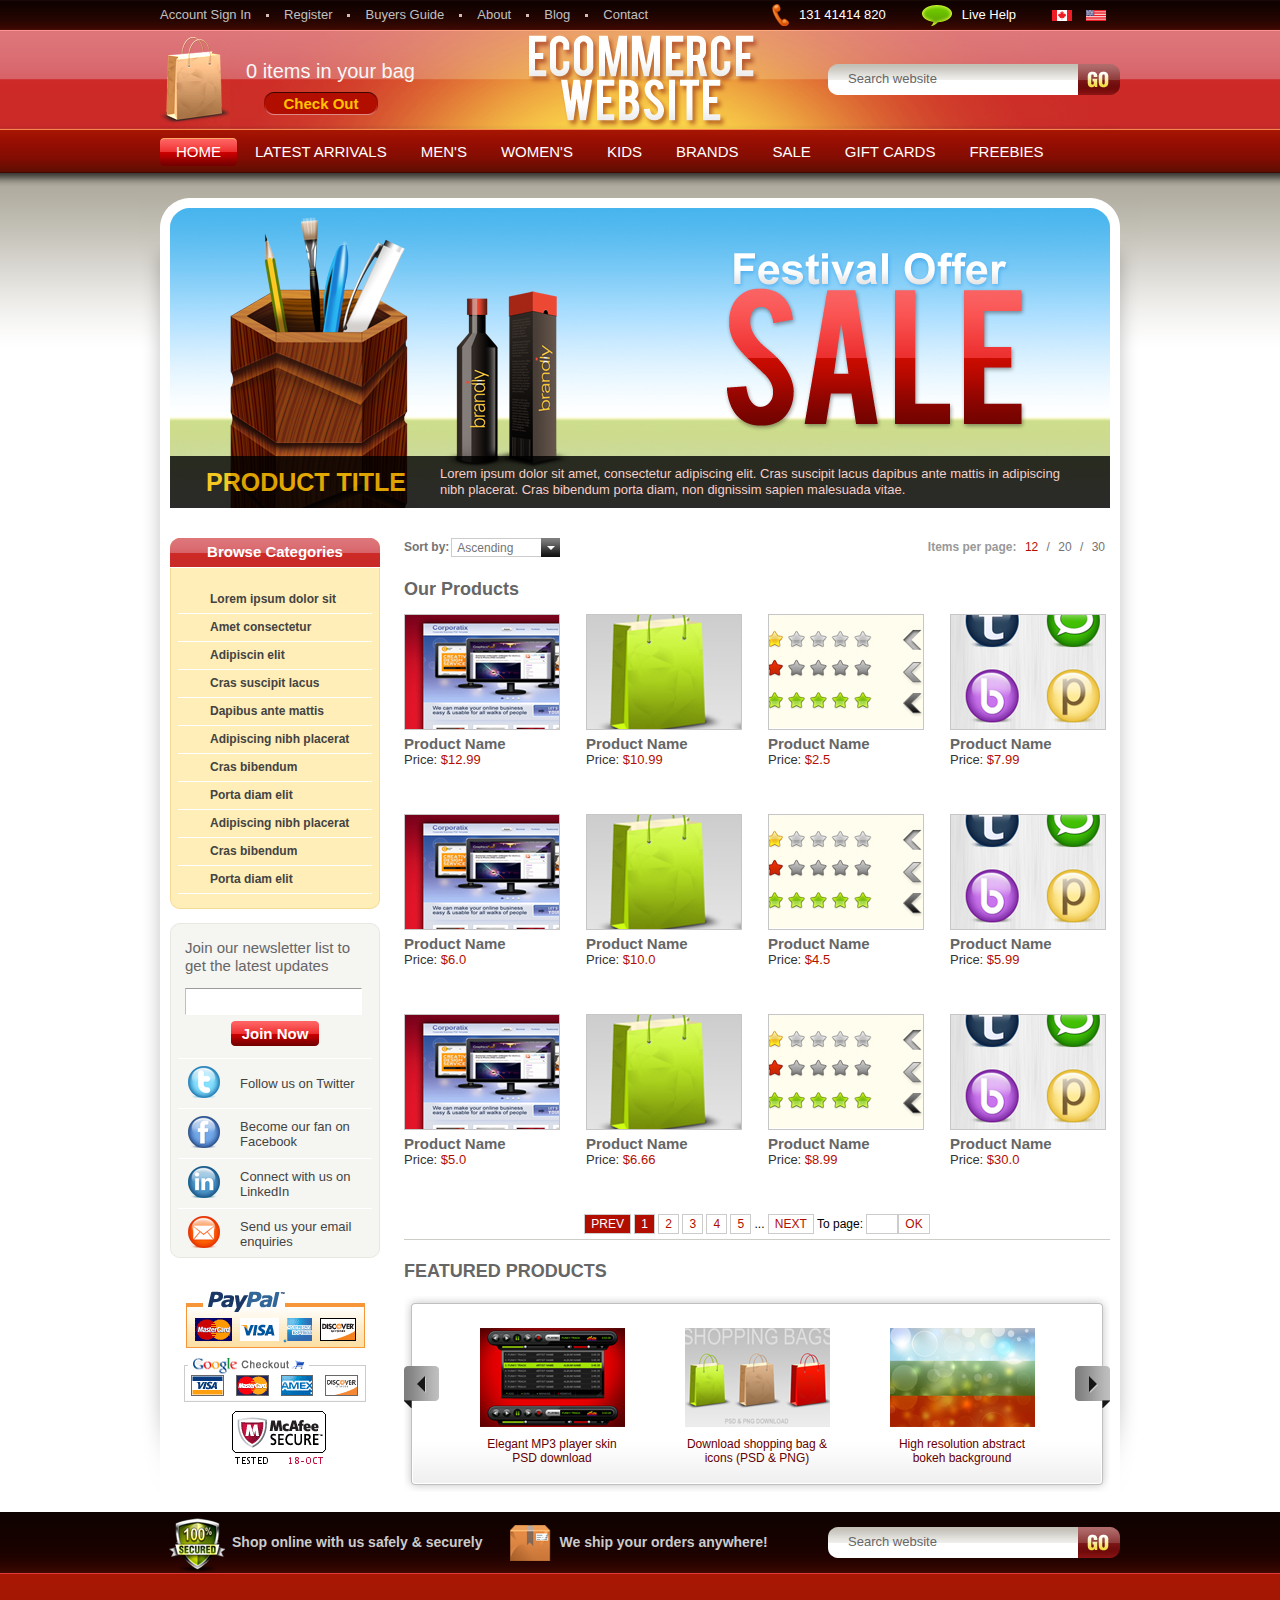
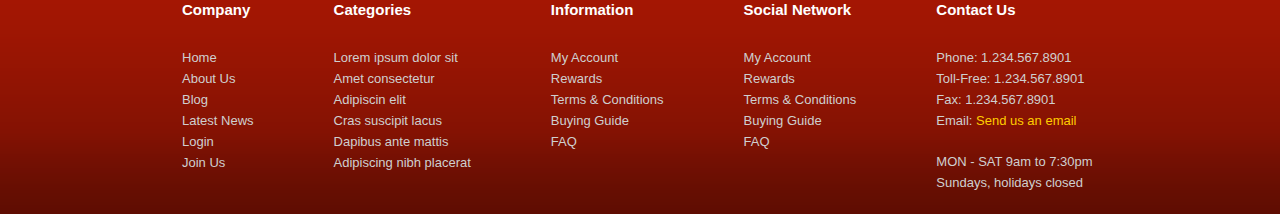
<file: index.html>
<!DOCTYPE html>
<html lang="en">
<head>
  <meta http-equiv="Content-Type" content="text/html; charset=utf-8">
  <title>xhtml+css2</title>
  <link href="css/index.css" rel="stylesheet">
  <script src="js/main.js"></script>
</head>
<body>
<div id="top">
  <ul class="top-menu">
    <li><a href="#">Account Sign In</a></li>
    <li><a href="#">Register</a></li>
    <li><a href="#">Buyers Guide</a></li>
    <li><a href="#">About</a></li>
    <li><a href="#">Blog</a></li>
    <li class="last"><a href="#">Contact</a></li>
  </ul>
  <ul class="top-bar">
    <li class="phone">131 41414 820</li>
    <li class="help"><a href="#">Live Help</a></li>
    <li class="flag"><a href="#"><img src="img/canada.png" alt="canada" title="canada"/></a></li>
    <li class="flag"><a href="#"><img src="img/usa.png" alt="usa" title="usa"/></a></li>
  </ul>
</div>

<div id="header">
  <div id="shopping">
    <p>0 items in your bag</p>
    <a href="#">Check Out</a>
  </div>
  <h1 title="Ecommerce Website"><a href="#"><img src="img/title.png" alt="logo"></a></h1>
  <div class="search">
    <form action="">
      <input id="text1" class="text" type="text" value="Search website"/>
      <input class="btn" type="submit" value=""/>
    </form>
  </div>
</div>

<ul id="nav">
  <li class="active"><a href="#"><strong><span>HOME</span></strong></a></li>
  <li><a href="#"><strong><span>LATEST ARRIVALS</span></strong></a></li>
  <li><a href="#"><strong><span>MEN'S</span></strong></a></li>
  <li><a href="#"><strong><span>WOMEN'S</span></strong></a></li>
  <li><a href="#"><strong><span>KIDS</span></strong></a></li>
  <li><a href="#"><strong><span>BRANDS</span></strong></a></li>
  <li><a href="#"><strong><span>SALE</span></strong></a></li>
  <li><a href="#"><strong><span>GIFT CARDS</span></strong></a></li>
  <li><a href="#"><strong><span>FREEBIES</span></strong></a></li>
</ul>

<div class="content">
  <div class="content-top">
    <div class="content-bottom">
      <div id="ad">
        <a href="javascript:;" class="prev"></a>
        <a href="javascript:;" class="next"></a>
        <span class="prev_bg"></span>
        <span class="next_bg"></span>
        <ul>
          <li style="filter:alpha(opacity=100); opacity:1;"><a href="#a1"><img src="img/banner/1.png" alt="" /></a></li>
          <li><a href="#a2"><img src="img/banner/2.png" alt="" /></a></li>
          <li><a href="#a3"><img src="img/banner/3.png" alt="" /></a></li>
        </ul>
        <div id="ad_bottom">
          <h2>PRODUCT TITLE</h2>
          <p>Lorem ipsum dolor sit amet, consectetur adipiscing elit. Cras suscipit lacus dapibus ante mattis in adipiscing nibh placerat. Cras bibendum porta diam, non dignissim sapien malesuada vitae.</p>
        </div>
      </div>
      <div id="main" class="clear">
        <div id="side">
          <div class="module-menu">
            <h2><strong><span>Browse Categories</span></strong></h2>
            <div class="list">
              <ul>
                <li><a href="#">Lorem ipsum dolor sit</a></li>
                <li><a href="#">Amet consectetur</a></li>
                <li><a href="#">Adipiscin elit</a></li>
                <li><a href="#">Cras suscipit lacus</a></li>
                <li><a href="#">Dapibus ante mattis</a></li>
                <li><a href="#">Adipiscing nibh placerat</a></li>
                <li><a href="#">Cras bibendum</a></li>
                <li><a href="#">Porta diam elit</a></li>
                <li><a href="#">Adipiscing nibh placerat</a></li>
                <li><a href="#">Cras bibendum</a></li>
                <li><a href="#">Porta diam elit</a></li>
              </ul>
            </div>
          </div>
          <div class="module-join">
            <div class="module-join-top">
              <div class="module-join-bottom">
                <div class="join-form">
                  <p>Join our newsletter list to get the latest updates</p>
                  <form action="#">
                    <input type="text" class="text"/>
                    <input type="submit" value="Join Now" class="btn">
                  </form>
                </div>
                <ul class="join-list">
                  <li class="join-list-1line">Follow us on Twitter</li>
                  <li class="join-list-2line">Become our fan on Facebook</li>
                  <li class="join-list-2line">Connect with us on LinkedIn</li>
                  <li class="join-list-2line">Send us your email enquiries</li>
                </ul>
              </div>
            </div>
          </div>
          <div id="payment">
            <img src="img/payment.gif" alt="payment"/>
          </div>
        </div>
        <div id="wrap">
          <div id="sort_list" class="sort">
            <dl>
              <dt>Sort by:</dt>
              <dd>
                <h2>Ascending</h2>
                <a href="javascript:;"></a>
                <ul>
                  <li>Ascending</li>
                  <li>Descending</li>
                  <li>Product Name</li>
                </ul>
              </dd>
            </dl>
            <p>
              <strong>Items per page:</strong>
              <span class="color_style">12</span> / <span>20</span> / <span>30</span>
            </p>
          </div>
          <div class="product-list">
            <h2>Our Products</h2>
            <ul class="clear">
              <li>
                <a href="#"><img src="img/product/1.jpg" alt="" /></a>
                <h3>Product Name</h3>
                <p>Price: <span>$12.99</span></p>
              </li>
              <li>
                <a href="#"><img src="img/product/2.jpg" alt="" /></a>
                <h3>Product Name</h3>
                <p>Price: <span>$10.99</span></p>
              </li>
              <li>
                <a href="#"><img src="img/product/3.jpg" alt="" /></a>
                <h3>Product Name</h3>
                <p>Price: <span>$2.5</span></p>
              </li>
              <li>
                <a href="#"><img src="img/product/4.jpg" alt="" /></a>
                <h3>Product Name</h3>
                <p>Price: <span>$7.99</span></p>
              </li>
              <li>
                <a href="#"><img src="img/product/1.jpg" alt="" /></a>
                <h3>Product Name</h3>
                <p>Price: <span>$6.0</span></p>
              </li>
              <li>
                <a href="#"><img src="img/product/2.jpg" alt="" /></a>
                <h3>Product Name</h3>
                <p>Price: <span>$10.0</span></p>
              </li>
              <li>
                <a href="#"><img src="img/product/3.jpg" alt="" /></a>
                <h3>Product Name</h3>
                <p>Price: <span>$4.5</span></p>
              </li>
              <li>
                <a href="#"><img src="img/product/4.jpg" alt="" /></a>
                <h3>Product Name</h3>
                <p>Price: <span>$5.99</span></p>
              </li>
              <li>
                <a href="#"><img src="img/product/1.jpg" alt="" /></a>
                <h3>Product Name</h3>
                <p>Price: <span>$5.0</span></p>
              </li>
              <li>
                <a href="#"><img src="img/product/2.jpg" alt="" /></a>
                <h3>Product Name</h3>
                <p>Price: <span>$6.66</span></p>
              </li>
              <li>
                <a href="#"><img src="img/product/3.jpg" alt="" /></a>
                <h3>Product Name</h3>
                <p>Price: <span>$8.99</span></p>
              </li>
              <li>
                <a href="#"><img src="img/product/4.jpg" alt="" /></a>
                <h3>Product Name</h3>
                <p>Price: <span>$30.0</span></p>
              </li>
            </ul>
          </div>
          <div class="page">
            <a class="active" href="#">PREV</a>
            <a class="active" href="#">1</a>
            <a href="#">2</a>
            <a href="#">3</a>
            <a href="#">4</a>
            <a href="#">5</a>
            <span>...</span>
            <a href="#">NEXT</a>
            <span>To page: </span><input class="page-text" type="text"/><a href="#">OK</a>
          </div>
          <div id="scroll_list">
            <h2>FEATURED PRODUCTS</h2>
            <div class="scroll-wrap">
              <div class="scroll-wrap-left">
                <div id="run1" class="scroll-wrap-right">
                  <a class="prev" href="javascript:;"></a>
                  <a class="next" href="javascript:;"></a>
                  <div class="list-wrap">
                    <ul>
                      <li>
                        <a href="#"><img src="img/scroll/1.jpg" alt="" /></a>
                        <p>Elegant MP3 player skin PSD download</p>
                      </li>
                      <li>
                        <a href="#"><img src="img/scroll/2.jpg" alt="" /></a>
                        <p>Download shopping bag & icons (PSD & PNG)</p>
                      </li>
                      <li>
                        <a href="#"><img src="img/scroll/3.jpg" alt="" /></a>
                        <p>High resolution abstract bokeh background</p>
                      </li>
                    </ul>
                  </div>
                </div>
              </div>
            </div>
          </div>
        </div>
      </div>
    </div>
  </div>
</div>

<div id="footer">
  <div id="footer_info">
    <p class="icon1">Shop online with us safely & securely</p>
    <p class="icon2">We ship your orders anywhere!</p>
    <div class="search">
      <form action="#">
        <input id="text2" class="text" type="text" value="Search website" />
        <input class="btn" type="submit" value="" />
      </form>
    </div>
  </div>
  <div id="footer_link">
    <dl class="pos1">
      <dt>Company</dt>
      <dd><a href="#">Home</a></dd>
      <dd><a href="#">About Us</a></dd>
      <dd><a href="#">Blog</a></dd>
      <dd><a href="#">Latest News</a></dd>
      <dd><a href="#">Login</a></dd>
      <dd><a href="#">Join Us</a></dd>
    </dl>
    <dl>
      <dt>Categories</dt>
      <dd><a href="#">Lorem ipsum dolor sit</a></dd>
      <dd><a href="#">Amet consectetur</a></dd>
      <dd><a href="#">Adipiscin elit</a></dd>
      <dd><a href="#">Cras suscipit lacus</a></dd>
      <dd><a href="#">Dapibus ante mattis</a></dd>
      <dd><a href="#">Adipiscing nibh placerat</a></dd>
    </dl>
    <dl>
      <dt>Information</dt>
      <dd><a href="#">My Account</a></dd>
      <dd><a href="#">Rewards</a></dd>
      <dd><a href="#">Terms & Conditions</a></dd>
      <dd><a href="#">Buying Guide</a></dd>
      <dd><a href="#">FAQ</a></dd>
    </dl>
    <dl>
      <dt>Social Network</dt>
      <dd><a href="#">My Account</a></dd>
      <dd><a href="#">Rewards</a></dd>
      <dd><a href="#">Terms & Conditions</a></dd>
      <dd><a href="#">Buying Guide</a></dd>
      <dd><a href="#">FAQ</a></dd>
    </dl>
    <dl class="pos2">
      <dt>Contact Us</dt>
      <dd><a href="#">Phone: 1.234.567.8901</a></dd>
      <dd><a href="#">Toll-Free: 1.234.567.8901</a></dd>
      <dd><a href="#">Fax: 1.234.567.8901</a></dd>
      <dd><a href="#">Email: <span>Send us an email</span></a></dd>
      <br />
      <dd><a href="#">MON - SAT 9am to 7:30pm</a></dd>
      <dd><a href="#">Sundays, holidays closed</a></dd>
    </dl>
  </div>
</div>

<!--[if IE 6]>
<script src="js/DD_belatedPNG_0.0.8a.js"></script>
<script>
  DD_belatedPNG.fix('*');
</script>
<![endif]-->
</body>
</html>
</file>
<file: css/index.css>
body,ul,li,div,p,img,h1,h2,h3,input,dl,dd {padding:0; margin:0;}
ul,li {list-style:none;}
a, a:hover {text-decoration:none;}
input {outline:none;}
body {font-family:arial; background:#fff url("../img/body_bg.png") repeat-x;}

.clear {zoom:1;}
.clear:after {content:''; display:block; clear:both;}

#top {width:960px; height:30px; margin:0 auto;}
.top-menu {float:left;}
.top-menu li {
  float:left;
  padding-right:18px; margin-right:15px;
  font-size:13px; line-height:30px;
  background:url("../img/top_icon.png") right 14px no-repeat;
}
.top-menu li.last {margin:0; padding:0; background:none;}
.top-menu a {color:#c0c0c0;}
.top-menu a:hover {color:#fff;}

.top-bar {float:right;}
.top-bar li {float:left; font-size:13px; line-height:30px; color:#fff;}
.top-bar a {color:#fff;}
.top-bar .phone {padding-left:27px; margin-right:36px; background:url("../img/top_icon.png") left -16px no-repeat;}
.top-bar .help {padding-left:40px; margin-right:36px; background:url("../img/top_icon.png") left -46px no-repeat;}
.top-bar .flag {margin-right:14px; margin-top:10px; line-height:0;}

#header {position:relative; width:960px; height:100px; margin:0 auto; background:url("../img/header_bg.png") no-repeat;}
#shopping {position:relative; width:260px; height:100px; background:url("../img/shopping_bg.png") left 0 no-repeat;}
#shopping p {padding:30px 0 0 86px; font-size:20px; color:#f7f7f7;}
#shopping a {
  display:block; position:absolute; left:104px; bottom:15px;
  width:114px; height:23px;
  font-size:15px; font-weight:bold; color:#ffc200;  line-height:23px; text-align:center;
  background:url("../img/shopping_bg.png") left -100px no-repeat;
}
#header h1 {position:absolute; width:238px; height:100px; left:50%; top:0; margin-left:-119px;}
.search {position:absolute; top:34px; right:0; width:292px; height:31px; background:url("../img/search.png") no-repeat;}
.search .text {
  position:absolute; left:20px;
  width:230px; height:30px;
  line-height:30px; font-size:13px; color:#666;
  background:none; border:none;
}
.search .btn {position:absolute; right:0; width:32px; height:30px; background:none; border:none;}

#nav {width:960px; height:36px; margin:0 auto; padding-top:8px;}
#nav li {float:left; height:28px; margin-right:2px; cursor:pointer;}
#nav a {float:left; height:28px; line-height:28px; font-size:15px; color:#fff;}
#nav strong {float:left; height:28px; font-weight:normal;}
#nav span {float:left; height:28px; padding:0 16px;}
#nav a:hover, #nav .active a {background:url("../img/nav_active_bg.png") repeat-x 0 -56px;}
#nav a:hover strong, #nav .active strong {background:url("../img/nav_active_bg.png") no-repeat;}
#nav a:hover span, #nav .active span {background:url("../img/nav_active_bg.png") no-repeat right -28px;}

.content {width:1000px; margin:24px auto 20px; background:url(../img/content_bg.png) repeat-y -1000px 0;}
.content-top {width:1000px; background:url(../img/content_bg.png) no-repeat; }
.content-bottom {width:1000px; background:url(../img/content_bg.png) no-repeat -2000px bottom; padding-top:10px;}

#ad {position:relative; width:940px; height:300px; margin:0 auto;}
#ad ul {position:absolute; left:0; top:0;}
#ad li {position:absolute; left:0; top:0;}
#ad_bottom {position:absolute; left:0; bottom:0; width:940px; height:52px; filter:alpha(opacity:80); opacity:0.8; background:#000;}
#ad_bottom h2 {position:absolute; padding:0 36px; line-height:52px; font-size:25px; color:#ffc600;}
#ad_bottom p {position:absolute; width:628px; right:42px; padding:10px 0; line-height:16px; font-size:13px; color:#ffcccc;}
#ad .next, #ad .prev{display:none; z-index:10; position:absolute; top:50%; width:75px; height:150px; margin-top:-75px;}
#ad .prev {left:0; background:url(../img/banner/prev.png);}
#ad .next {right:0; background:url(../img/banner/next.png);}
#ad .prev_bg, #ad .next_bg {position:absolute; top:0; z-index:9; width:470px; height:300px; filter:alpha(opacity:0); opacity:0;}
#ad .prev_bg {left:0;}
#ad .next_bg {right:0;}


#main {width:940px; margin:0 auto; padding-top:30px;}
#side {float:left; width:210px;}
#wrap {float:right; width:706px;}

.module-menu {margin-bottom:14px;}
.module-menu h2 {
  height:29px; margin-bottom:1px;
  line-height:28px; text-align:center; font-size:15px; color:#fff;
  background:url(../img/module_menu_bg.png) repeat-x 0 -58px;
}
.module-menu h2 strong {display:block; height:29px; background:url(../img/module_menu_bg.png) no-repeat; }
.module-menu h2 span {display:block; height:29px; background:url(../img/module_menu_bg.png) no-repeat right -29px; }

.module-menu .list {background:url(../img/list_bg.png) repeat-y; }
.module-menu .list ul {background:url(../img/list_bg.png) no-repeat -210px bottom; padding:18px 8px 15px;}
.module-menu .list a {
  display:block;
  height:27px; padding-left:32px;
  line-height:27px; font-weight:bold; font-size:12px; color:#434343;
  border-bottom:1px solid #fff;}
.module-menu .list a:hover {color:#b20e00; border-bottom:1px solid #b20e00; background:#fae191;}

.module-join {width:210px; background:url("../img/module_join_bg.png") repeat-y -210px;}
.module-join-top {background:url("../img/module_join_bg.png") no-repeat 0 top;}
.module-join-bottom {background:url("../img/module_join_bg.png") no-repeat -420px bottom;}

.join-form {width:180px; margin:0 auto 12px;}
.join-form p {padding:16px 0 13px; font-size:15px; line-height:18px; color:#666;}
.join-form .text {
  width:175px; height:25px; margin-bottom:6px;
  line-height:25px;
  border:1px solid #fff; border-top:1px solid #9c9c9c; border-left:1px solid #c0c0c0; background:#fff;
}
.join-form .btn {
  display:block;
  width:88px; height:25px; margin:0 auto;
  font-size:15px; line-height:25px; font-weight:bold; color:#fff;
  border:none; background:url("../img/join_btn.png") no-repeat;
}

.join-list {width:194px; margin:0 auto; background:url("../img/join_logo.png") no-repeat 10px;}
.join-list li {padding-left:62px; font-size:13px; color:#434343; border-top:1px solid #fff;}
.join-list-1line {height:49px; line-height:49px;}
.join-list-2line {height:39px; line-height:15px; padding-top:10px;}

#payment {width:182px; margin:33px auto 18px;}

.sort {height:20px; line-height:19px;}
.sort dl {float:left;}
.sort dt {float:left; padding-right:2px; font-size:12px; font-weight:bold; color:#747474;}
.sort dd {float:left; position:relative; width:109px; height:19px; margin-right:12px;}
.sort h2 {width:107px; height:17px; font-size:12px; font-weight:normal; text-indent:5px; color:#747474; border:1px solid #ccc;}
.sort a {z-index:2; position:absolute; top:0; left:90px; width:19px; height:19px; background:url("../img/sort_btn.png");}
.sort ul {display:none; z-index:1; position:absolute; top:18px; left:0; width:108px; border:1px solid #ccc; background:#fff;}
.sort li {font-size:12px; line-height:20px; text-indent:5px; cursor:pointer;}
.sort .active {color:#fff; background:#099;}
.sort p {float:right; font-size:12px; color:#747474;}
.sort p strong {color:#999;}
.sort p span {padding:0 5px;}
.color_style {color:#b20e00;}

.product-list {width:706px; overflow:hidden;}
.product-list h2, #scroll_list h2 {height:56px; line-height:62px; font-size:18px; color:#666; overflow:hidden;}
.product-list ul {width:736px;}
.product-list li {float:left; width:182px; height:200px;}
.product-list a {display:block; width:154px; height:114px; margin-bottom:6px; border:1px solid #c6c6c6;}
.product-list a:hover {border:1px solid #663;}
.product-list h3 {line-height:16px; font-size:15px; color:#666;}
.product-list p {line-height:16px; font-size:13px; color:#333;}
.product-list span {color:#b20e00;}

.page {text-align:center; border-bottom:1px solid #cdcdc8; padding-bottom:5px; font-size:12px;}
.page a {display:inline-block; height:18px; padding:0 6px; line-height:18px; color:#b20e00; border:1px solid #ccc;}
.page a:hover, .page .active {color:#fff; background:#b20e00;}
.page span.page-break {line-height:18px; border:0; background:#fff;}
.page input.page-text {width:30px; height:18px; line-height:18px; text-indent:5px; font-size:12px; border:1px solid #ccc;}

#scroll_list {width:706px;}
.scroll-wrap {height:196px; background:url("../img/scroll_bg.png") 0 -476px repeat-x;}
.scroll-wrap-left {height:196px; background:url("../img/scroll_bg.png") left -84px no-repeat;}
.scroll-wrap-right {position:relative; height:196px; background:url("../img/scroll_bg.png") right -280px no-repeat;}
.prev, .next {position:absolute; top:70px; width:35px; height:42px; background:red;}
.prev {left:0; background:url("../img/scroll_bg.png") no-repeat;}
.next {right:0; background:url("../img/scroll_bg.png") right -42px no-repeat;}

.list-wrap {position:relative; width:615px; padding-top:32px; margin:0 auto; overflow:hidden;}
.list-wrap ul {position:relative; left:0; height:150px;}
.list-wrap li {float:left; width:205px;}
.list-wrap a, .list-wrap p {width:145px; margin:0 auto;}
.list-wrap a {display:block; height:99px;}
.list-wrap p {padding-top:10px; font-size:12px; color:#660000; line-height:14px; text-align:center;}


#footer {height:302px; background:url("../img/footer_bg.png") repeat-x;}
#footer_info {position:relative; width:960px; height:61px; margin:0 auto;}
#footer_info p {float:left; height:61px; line-height:61px; font-size:14px; font-weight:bold; color:#cbcbcb;}
#footer_info .icon1 {margin:0 27px 0 9px; text-indent:63px; background:url("../img/footer_icon.png") 0 0 no-repeat;}
#footer_info .icon2 {margin-right:43px; text-indent:50px; background:url("../img/footer_icon.png") 0 -61px no-repeat;}
#footer_info .search {position:absolute; top:15px; right:0;}

#footer_link {width:960px; margin:0 auto;}
#footer_link dt {height:74px; line-height:74px; font-size:15px; font-weight:bold; color:#fff;}
#footer_link dl {float:left; margin-right:80px; line-height:20px;}
#footer_link dl a {font-size:13px; color:#cfcfcf;}
#footer_link dl span {color:#ffcc00;}
#footer_link .pos1 {margin-left:22px;}
#footer_link .pos2 {margin-right:0;}
</file>
